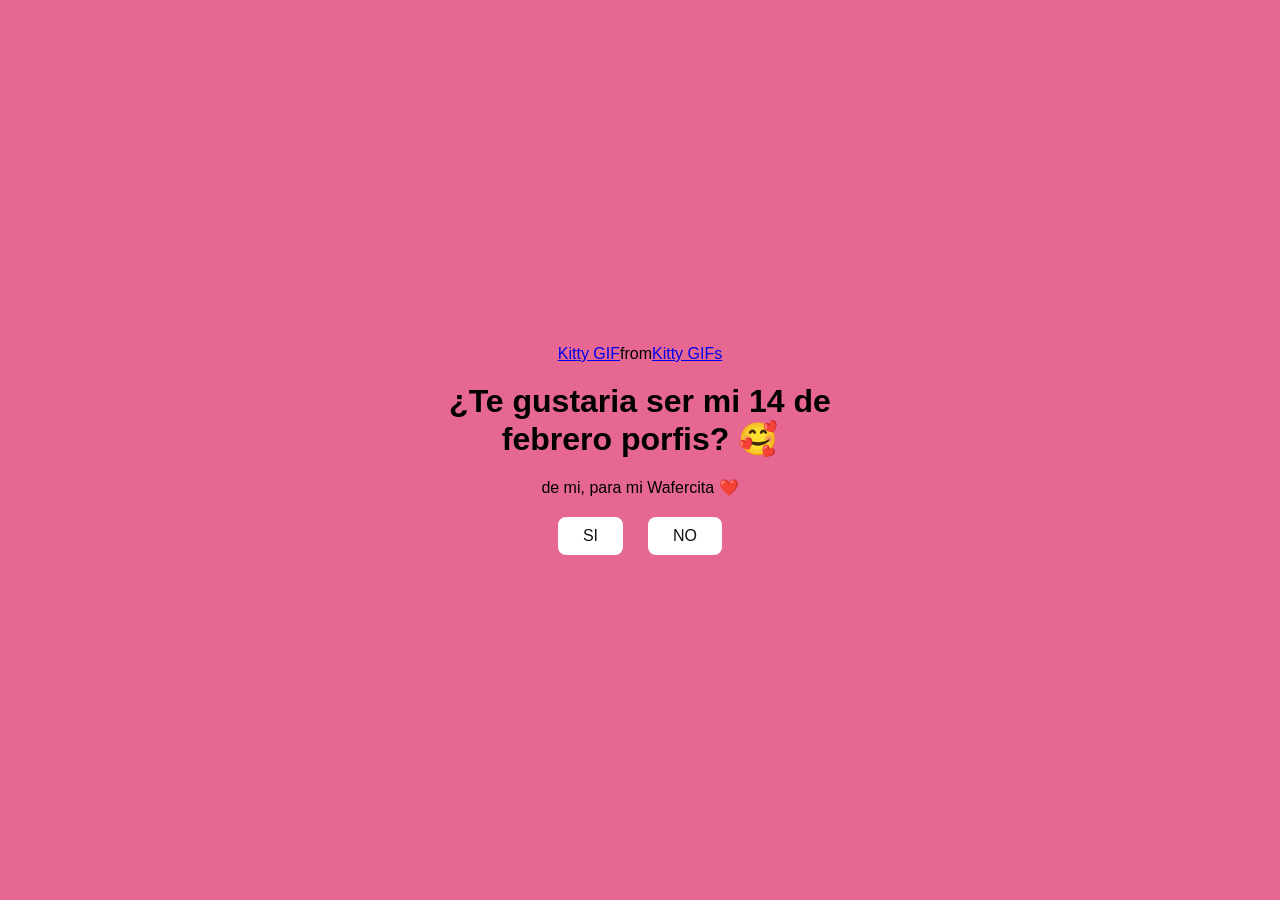
<file: index.html>
<!DOCTYPE html>
<html lang="en">
<head>
    <meta charset="UTF-8">
    <meta name="viewport" content="width=device-width, initial-scale=1.0">
    <link rel="stylesheet" href="style.css">
    <title>Te gustaria ser mi 14 de febrero porfis?🥰 </title>
</head>
<body>
    <div class="container">
<div class="tenor-gif-embed" data-postid="16969081933146884134" data-share-method="host" data-aspect-ratio="1.09211" data-width="100%"><a href="https://tenor.com/view/kitty-gif-16969081933146884134">Kitty GIF</a>from <a href="https://tenor.com/search/kitty-gifs">Kitty GIFs</a></div> <script type="text/javascript" async src="https://tenor.com/embed.js"></script>        <h1>¿Te gustaria ser mi 14 de febrero porfis? 🥰</h1>
        <p>de mi, para mi Wafercita ❤️ </p>
        <div class="btn">
            <a href="si.html">SI</a>
            <a href="no1.html">NO</a>
        </div>
    </div>
</body>
</html>
</file>
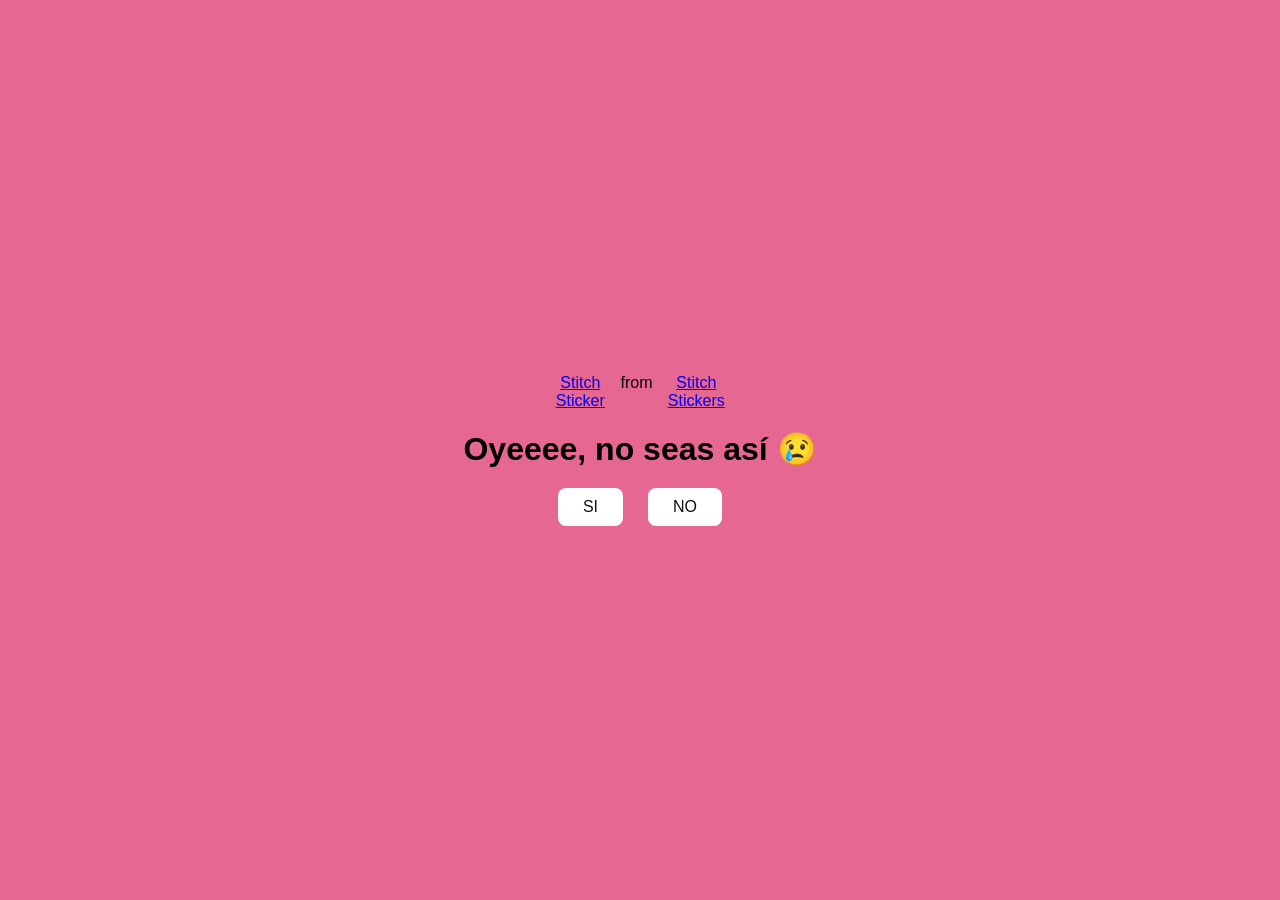
<file: no1.html>
<!DOCTYPE html>
<html lang="en">
<head>
    <meta charset="UTF-8">
    <meta name="viewport" content="width=device-width, initial-scale=1.0">
    <link rel="stylesheet" href="style.css">
    <title>Andaaaaa, porfisss </title>
</head>
<body>
    <div class="container">
<div class="tenor-gif-embed" data-postid="19767977" data-share-method="host" data-aspect-ratio="1.23552" data-width="100%"><a href="https://tenor.com/view/stitch-gif-19767977">Stitch Sticker</a>from <a href="https://tenor.com/search/stitch-stickers">Stitch Stickers</a></div> <script type="text/javascript" async src="https://tenor.com/embed.js"></script>
        <h1> Oyeeee, no seas así 😢 </h1>
        <div class="btn">
            <a href="si.html">SI</a>
            <a href="no2.html">NO</a>
    </div>
</body>
</html>
</file>
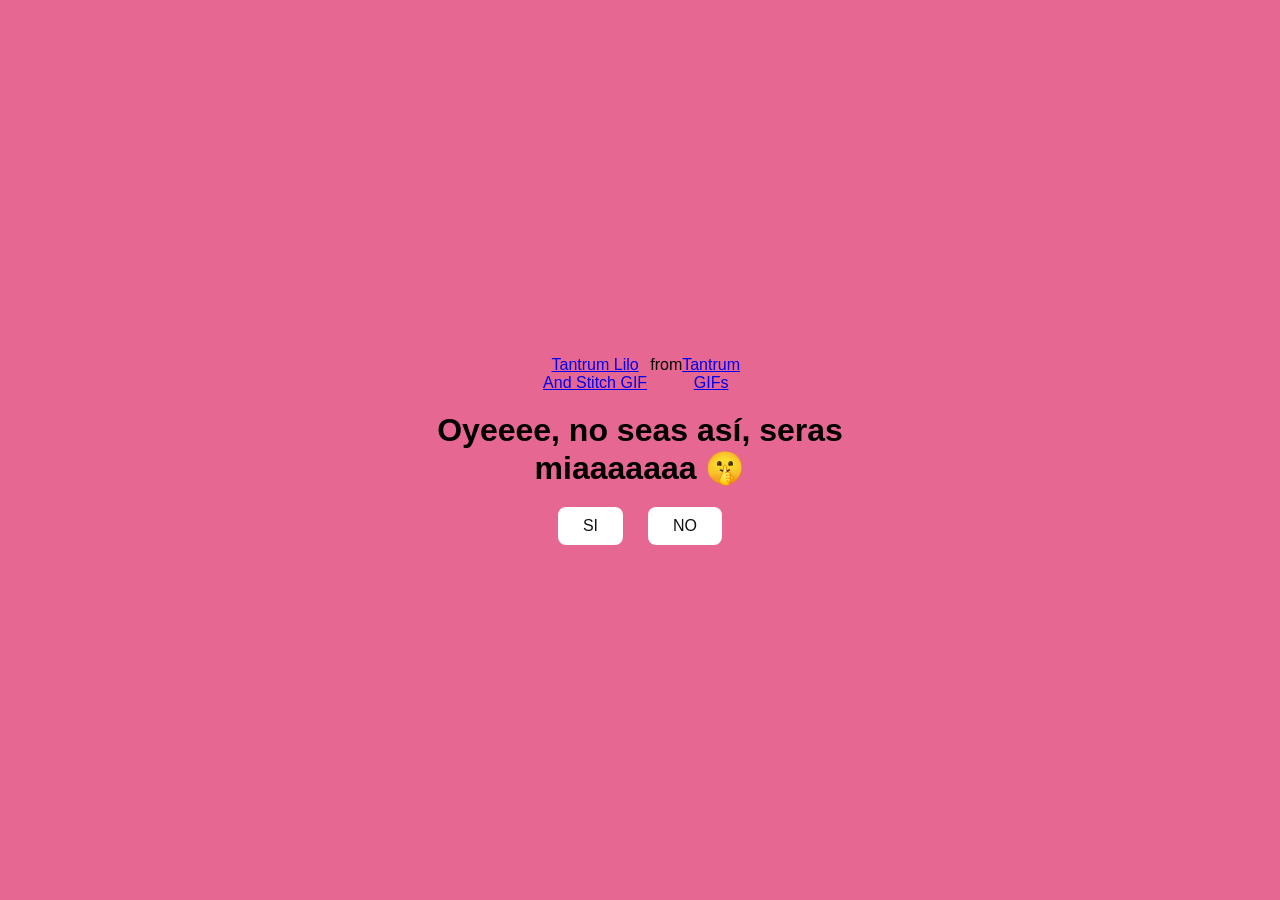
<file: no2.html>
<!DOCTYPE html>
<html lang="en">
<head>
    <meta charset="UTF-8">
    <meta name="viewport" content="width=device-width, initial-scale=1.0">
    <link rel="stylesheet" href="style.css">
    <title> Segura??? </title>
</head>
<body>
    <div class="container">
<div class="tenor-gif-embed" data-postid="17532877" data-share-method="host" data-aspect-ratio="1.81818" data-width="100%"><a href="https://tenor.com/view/tantrum-lilo-and-stitch-sad-stitch-raining-gif-17532877">Tantrum Lilo And Stitch GIF</a>from <a href="https://tenor.com/search/tantrum-gifs">Tantrum GIFs</a></div> <script type="text/javascript" async src="https://tenor.com/embed.js"></script>        
<h1> Oyeeee, no seas así, seras miaaaaaaa 🤫 </h1>
        <div class="btn">
            <a href="si.html">SI</a>
<a href="#" id="btn-random">NO</a>
    </div>
</body>
<script src="script.js"></script>
</html>
</file>
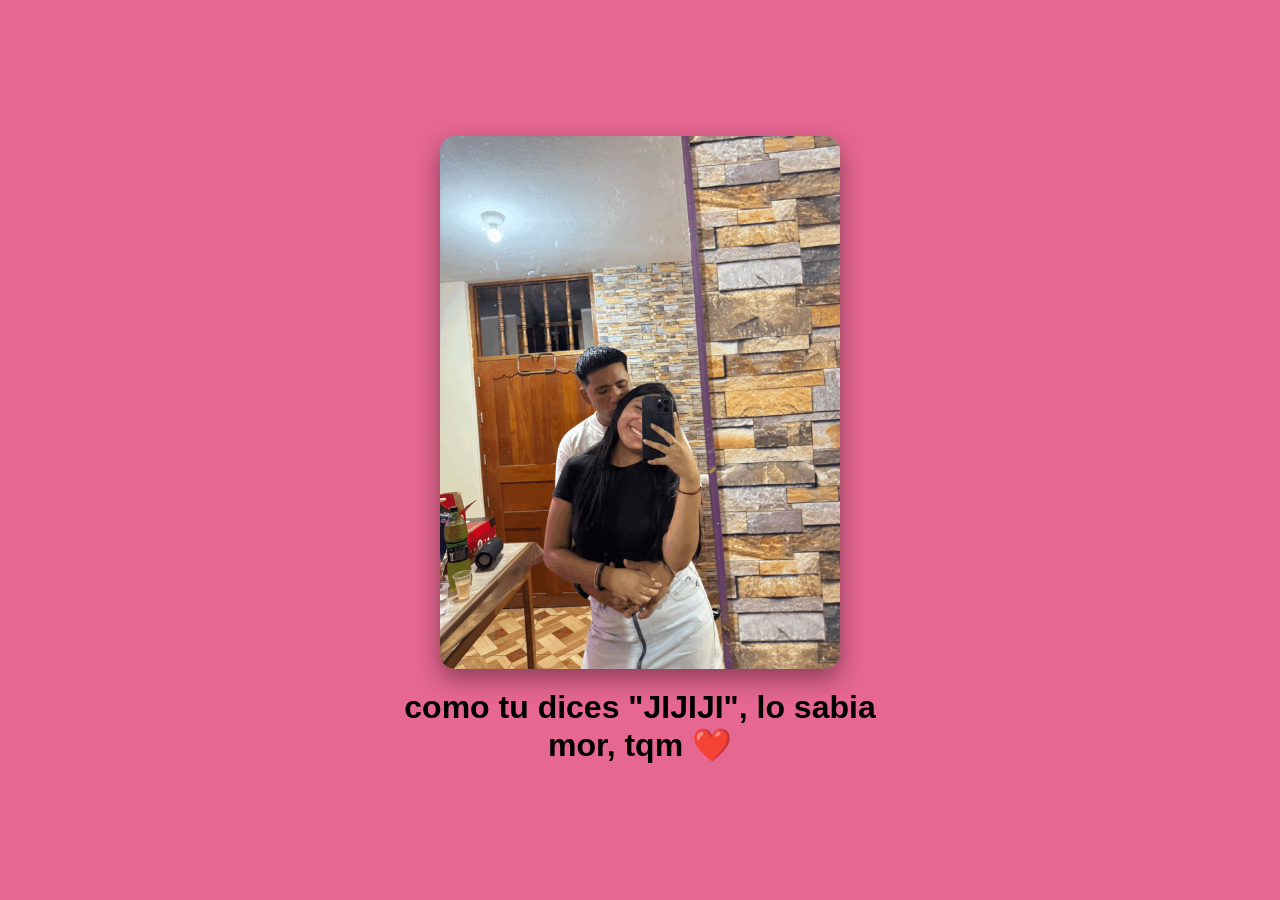
<file: si.html>
<!DOCTYPE html>
<html lang="en">
<head>
    <meta charset="UTF-8">
    <meta name="viewport" content="width=device-width, initial-scale=1.0">
    <link rel="stylesheet" href="style.css">
    <title>Te gustaria ser mi 14 de febrero porfis?🥰 </title>
</head>
<body>
    <div class="container">
<div style="max-width:400px;width:100%;border-radius:15px;overflow:hidden;box-shadow:0 10px 25px rgba(0,0,0,0.4);"><img src="qqq.gif" alt="Mi GIF" style="width:100%;display:block;"></div>

        <h1>como tu dices "JIJIJI", lo sabia mor, tqm ❤️ </h1>
    </div>
</body>
</html>
</file>
<file: style.css>
* {
    margin: 0;
    padding: 0;
    box-sizing: border-box;
    font-family: sans-serif;
}

body {
    position: relative;
    width: 100%;
    min-height: 100vh;
    display: flex;
    justify-content: center;
    align-items: center;
    background-color: #E66791
}

.container {
    display: flex;
    flex-direction: column;
    text-align: center;
    align-items: center;
    gap: 20px;
    max-width: 500px;
    margin: 20px;
}

.container .tenor-gif-embed {
    display: flex;
    max-width: 200px;
}

.container .btn {
    display: flex;
    gap: 25px;
}

.btn a {
    text-decoration: none;
    color: #111;
    background: #fff;
    padding: 10px 25px;
    border-radius: 8px;
    box-shadow: 0.5rem 1rem 3rem hsl(0, 0, 0,0.3);

}
</file>
